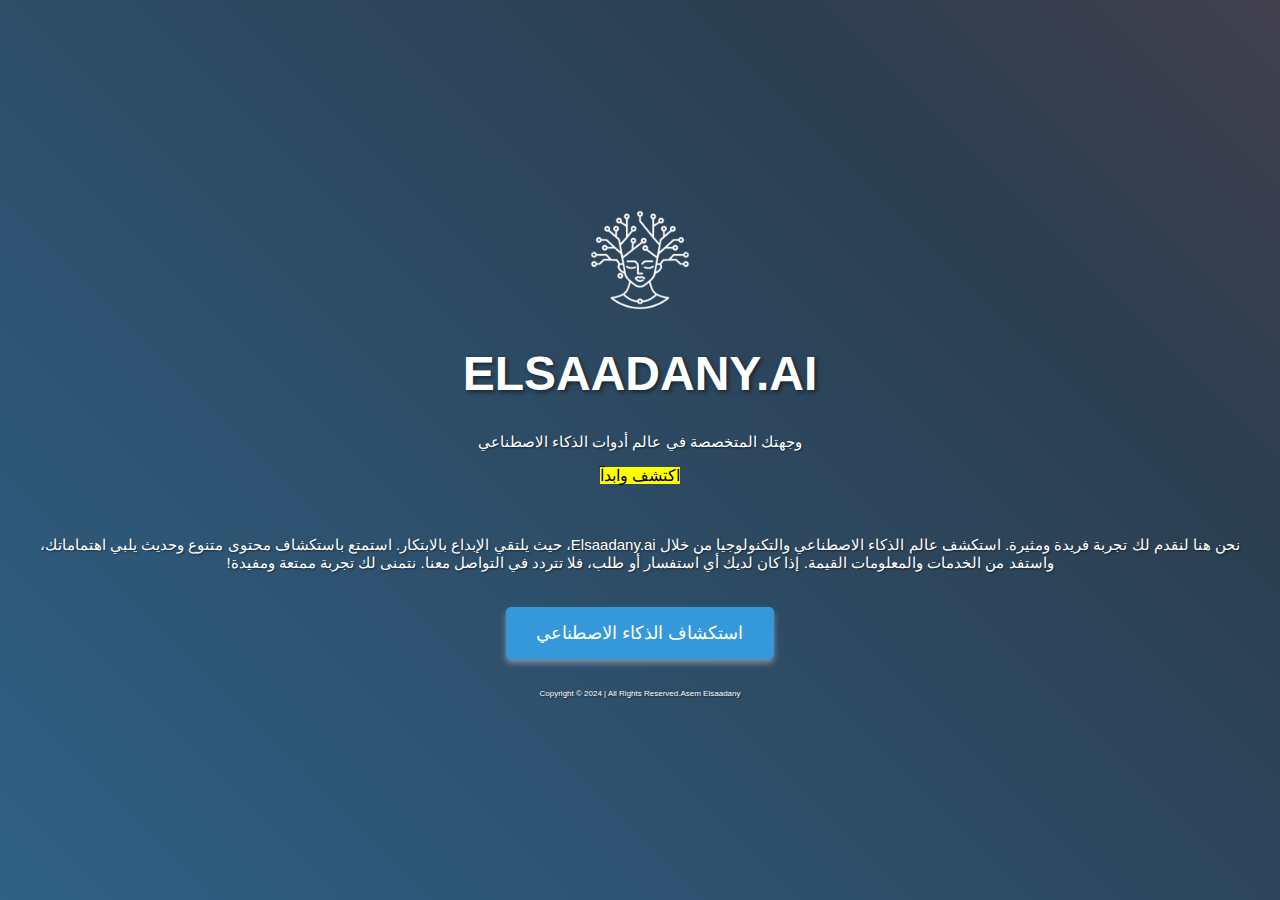
<file: Index.html>
<!DOCTYPE html>
<html lang="en">
<head>
  <meta charset="UTF-8">
  <meta name="viewport" content="width=device-width, initial-scale=1.0">
  <title>ELSAADANY.AI</title>
  <style>
    body {
  background: linear-gradient(45deg, #3498db, #2c3e50, #e74c3c);
  background-size: 400% 400%;
  animation: gradientAnimation 15s infinite;
  display: flex;
  flex-direction: column;
  align-items: center;
  justify-content: space-around;
  height: 100vh;
  z-index: 1;
  font-family: 'Arial', sans-serif;
}

@keyframes gradientAnimation {
  0% {
    background-position: 0% 50%;
  }
  50% {
    background-position: 100% 50%;
  }
  100% {
    background-position: 0% 50%;
  }
}

h1 {
  color: #fff;
  font-size: 3em;
  text-shadow: 2px 2px 4px rgba(0, 0, 0, 0.5);
}

p {
  color: #fff;
  font-size: 1.5em;
  text-shadow: 1px 1px 2px rgba(0, 0, 0, 0.5);
}

    header {
      background-color: ;
      color: #fff;
      text-align: center;
      padding: 1em 0;
    }

    p {
      font-size: 15px;
    }

    mark {
      background-color: yellow;
    }

    main {
      padding: 20px;
    }

    .container {
      text-align: center;
      margin-top: 50px;
    }

    :root {
  --main-color: #3498db; 
  /* لون أساسي */
  --hover-color: #2980b9; /* لون عند التحويم */
  --text-color: #fff; /* لون النص */
  --border-radius: 5px; /* شكل حواف الزر */
  --box-shadow: 0 4px 6px hsla(0,0%,100%,0.385); /* ظل زر */
}

.btn {
  display: inline-block;
  padding: 15px 30px;
  font-size: 18px;
  text-decoration: none;
  background-color: var(--main-color);
  color: var(--text-color);
  border-radius: var(--border-radius);
  box-shadow: var(--box-shadow);
  transition: background-color 0.3s ease, color 0.3s ease, box-shadow 0.3s ease; /* إضافة انتقال للون والظلال */
}

.btn:hover {
  background-color: var(--hover-color);
  color: #000; /* تغيير لون النص عند التحويم */
  box-shadow: 0 8px 12px rgba(0, 0, 0, 0.2); /* تغيير ظلال عند التحويم */
}
    }

    @keyframes move {
      from {
        transform: rotate(0deg) scale(12) translateX(-20px);
      }
      to {
        transform: rotate(360deg) scale(18) translateX(20px);
      }
    }
    body {
            font-family: Arial, sans-serif;
            background: linear-gradient(45deg, #3498db, #2c3e50, #e74c3c);
            background-size: 400% 400%;
            animation: gradientAnimation 15s infinite;
            display: flex;
            flex-direction: column;
            align-items: center;
            justify-content: center;
            height: 100vh;
            margin: 0;
            color: #fff;
            text-align: center;
        }

        @keyframes gradientAnimation {
            0% {
                background-position: 0% 50%;
            }
            50% {
                background-position: 100% 50%;
            }
            100% {
                background-position: 0% 50%;
            }
        }
       footer p{
      color: #fff;
        text-align: center;
        margin-top: 30px;
        font-size: 8px;
        }
  </style>
</head>
<body>

  <header>
    <img src="logo.png" alt="Logo" width="100" height="100">
    <h1>ELSAADANY.AI</h1>
    <p dir="rtl"> وجهتك المتخصصة في عالم أدوات الذكاء الاصطناعي</p>
    <mark>اكتشف وابدآ</mark>
  </header>

  <main>
    <!-- إضافة محتوى إضافي للصفحة -->
<p dir="rtl">نحن هنا لنقدم لك تجربة فريدة ومثيرة. استكشف عالم الذكاء الاصطناعي والتكنولوجيا من خلال Elsaadany.ai، حيث يلتقي الإبداع بالابتكار. استمتع باستكشاف محتوى متنوع وحديث يلبي اهتماماتك، واستفد من الخدمات والمعلومات القيمة. إذا كان لديك أي استفسار أو طلب، فلا تتردد في التواصل معنا. نتمنى لك تجربة ممتعة ومفيدة!</p>
  </main>

  <!-- زر للانتقال إلى صفحة HTML -->
  <a href="ai.html" class="btn">استكشاف الذكاء الاصطناعي</a>
    <footer class="footer">
    <div class="footer-text">
      <p>Copyright &copy; 2024 | All Rights Reserved.Asem Elsaadany</p>
    </div>
  </footer>

</body>
</html>
</file>
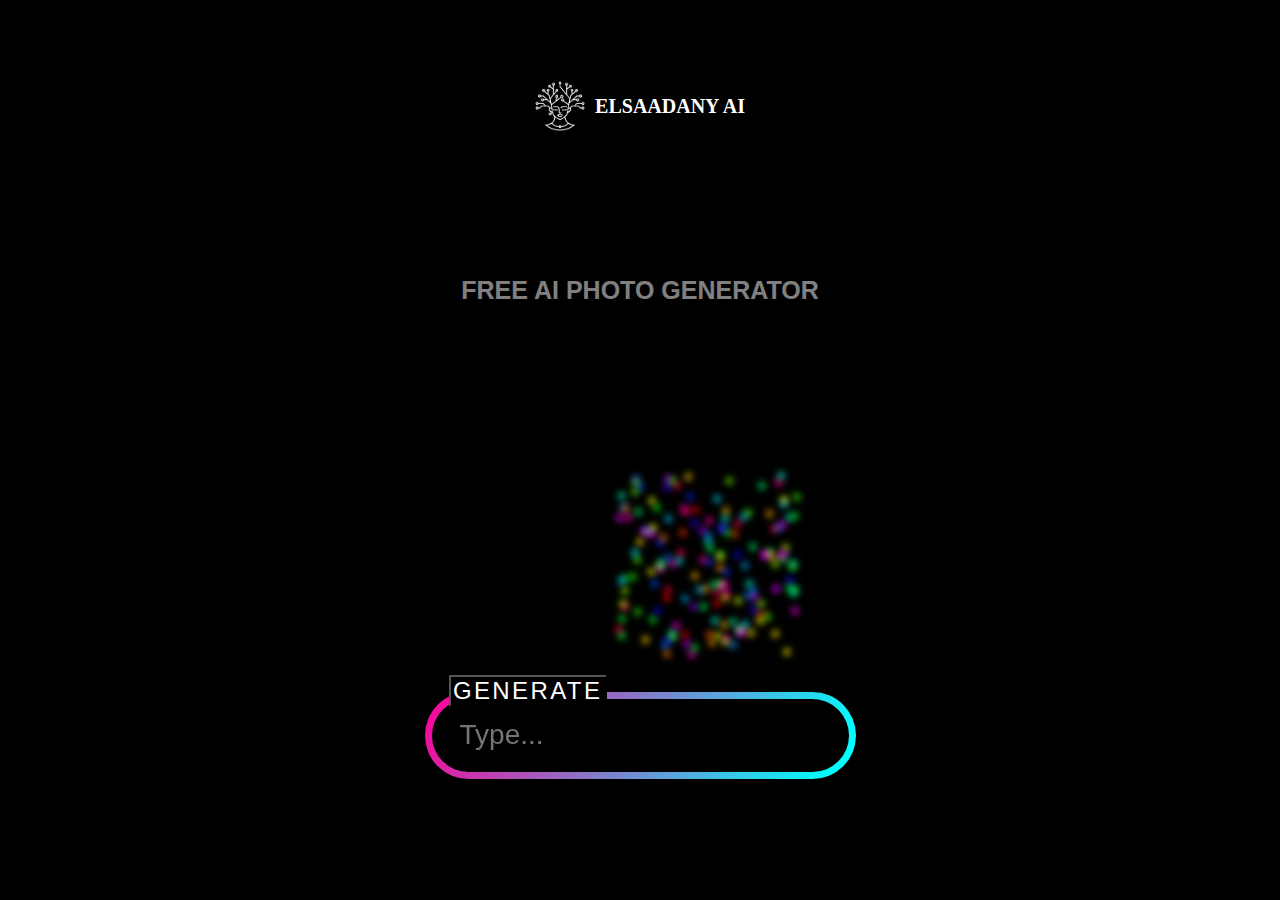
<file: ai.html>
<!DOCTYPE html>
<html lang="en">
<head>
  <meta charset="UTF-8">
  <meta name="viewport" content="width=device-width, initial-scale=1.0"/>
  <link rel="stylesheet" href="style.css">
  <title>ELSAADANY.AI</title>
</head>
<body>
  <!-- title of project -->
  
     <div style="display: flex; align-items: center;">
  <img src="logo.png" alt="Logo" width="50" height="50">
  <h1 style="margin-left: 10px;">ELSAADANY AI</h1>
</div>
  
  <h2 style="font-family: 'Arial', sans-serif; color: #fff; text-align: center; margin-bottom: 20px; font-size: 25px; font-weight: bold;">FREE AI PHOTO GENERATOR</h2>

  <!-- results or images -->
  <div class="images">
  </div>

  <!-- input -->
  <div class="prompt">
  <div class="input-group">
    <input id="inp" type="text" class="input-group__input" placeholder="Type...">
    <button onclick="getImage()" class="input-group__button">Generate</button>
  </div>
</div>

  <script src="script.js"></script>
</body>
</html>
</file>
<file: style.css>
*{
  padding: 0;
  margin: 0;
  font-family: Sans-Serif;
}
html {
  font: 5vmin/1.3 Serif;
  overflow: hidden;
  background: #123;
}

body, head {
  display: block;
  font-size: 60px;
  color: transparent;
}

head::before, head::after,
body::before, body::after {
  position: fixed;
  top: 50%;
  left: 50%;
  width: 3em;
  height: 3em;
  content: ".";
  mix-blend-mode: screen;
  animation: 44s -27s move infinite ease-in-out alternate;
}

body::before {
  text-shadow: -0.0127912996em 0.4224178933em 7px rgba(0, 158, 255, 0.9), 0.4070224445em 2.1809759944em 7px rgba(79, 255, 0, 0.9), 2.3579092161em 1.2358939125em 7px rgba(20, 0, 255, 0.9), 0.5424274395em 0.7812971859em 7px rgba(255, 0, 68, 0.9), 1.3013908869em 1.0983858927em 7px rgba(0, 50, 255, 0.9), -0.4368571575em 2.1633378026em 7px rgba(0, 255, 60, 0.9), -0.4364424737em 1.8765239357em 7px rgba(0, 255, 36, 0.9), 2.2136861542em -0.4921726933em 7px rgba(0, 255, 222, 0.9), 1.1376509463em 1.635873537em 7px rgba(255, 0, 9, 0.9), 0.3068882396em 1.5388812157em 7px rgba(255, 8, 0, 0.9), -0.2189310556em 0.7873982724em 7px rgba(0, 248, 255, 0.9), -0.2084911036em -0.3996798155em 7px rgba(114, 255, 0, 0.9), 0.1924710669em 1.0007710362em 7px rgba(80, 255, 0, 0.9), 2.4444808616em 1.7478728342em 7px rgba(255, 0, 242, 0.9), 2.1394938439em 1.3882999243em 7px rgba(54, 0, 255, 0.9), 1.5109031401em 2.0604362819em 7px rgba(98, 255, 0, 0.9), 1.7106348754em 2.1174830744em 7px rgba(255, 228, 0, 0.9), 1.0683203292em 2.2780934482em 7px rgba(255, 150, 0, 0.9), -0.4845569282em 0.2074487714em 7px rgba(255, 0, 243, 0.9), 0.2198680058em 0.9567501263em 7px rgba(0, 255, 232, 0.9), 1.6154456281em 1.9772671852em 7px rgba(0, 255, 250, 0.9), 0.6896343666em -0.1539317269em 7px rgba(0, 33, 255, 0.9), 0.9055711543em 0.4211691418em 7px rgba(159, 0, 255, 0.9), 1.4970398419em 1.5809753667em 7px rgba(200, 255, 0, 0.9), 2.1306667508em 1.378718419em 7px rgba(255, 0, 76, 0.9), 2.2635063129em -0.0393830841em 7px rgba(0, 220, 255, 0.9), 1.0960789322em 1.3108700244em 7px rgba(0, 255, 146, 0.9), 1.2813023692em 0.2200503768em 7px rgba(0, 255, 221, 0.9), 0.6337150889em 0.0918773977em 7px rgba(255, 0, 86, 0.9), 1.1965055445em 1.3031521931em 7px rgba(26, 255, 0, 0.9), 1.5344746327em 2.0529698646em 7px rgba(0, 71, 255, 0.9), 1.8764130665em 1.6305011089em 7px rgba(155, 255, 0, 0.9), 1.1966567465em 0.8482112336em 7px rgba(255, 206, 0, 0.9), -0.3336149315em 0.2021926972em 7px rgba(255, 0, 208, 0.9), 1.5936359155em 0.1826026444em 7px rgba(0, 215, 255, 0.9), 0.6023170542em 2.1523704703em 7px rgba(255, 0, 7, 0.9), 0.3375327679em 0.8594228519em 7px rgba(0, 96, 255, 0.9), 2.1685458606em 0.3662777628em 7px rgba(0, 120, 255, 0.9), 1.2651840287em 1.9868207557em 7px rgba(255, 182, 0, 0.9), 0.9073975194em 0.9065808483em 7px rgba(255, 0, 162, 0.9), 0.3248285726em 1.395108704em 7px rgba(255, 0, 51, 0.9);
  animation-duration: 44s;
  animation-delay: -27s;
}

body::after {
  text-shadow: 0.9532870387em 1.3910328242em 7px rgba(255, 163, 0, 0.9), 1.2440721449em 0.3753563539em 7px rgba(0, 68, 255, 0.9), 1.3166516929em 0.4490729561em 7px rgba(0, 255, 23, 0.9), 1.5721161566em 2.1007450355em 7px rgba(255, 0, 96, 0.9), -0.1814296863em 0.8981606417em 7px rgba(77, 255, 0, 0.9), 2.1696555112em -0.3858306516em 7px rgba(255, 0, 153, 0.9), 0.4042669425em -0.4168845391em 7px rgba(67, 255, 0, 0.9), 2.4408554022em 1.3922705897em 7px rgba(0, 255, 80, 0.9), 2.0574226736em 0.8461498462em 7px rgba(255, 180, 0, 0.9), 0.5113062485em 0.9202211593em 7px rgba(0, 247, 255, 0.9), 2.4747532685em -0.1474857146em 7px rgba(58, 255, 0, 0.9), 1.2876743561em 2.2600035267em 7px rgba(191, 255, 0, 0.9), 1.7504302695em 1.7368408307em 7px rgba(47, 0, 255, 0.9), 2.4116548133em 0.9711792052em 7px rgba(0, 255, 191, 0.9), -0.0643294408em 0.4387402541em 7px rgba(255, 52, 0, 0.9), 1.1569728669em 2.1690372212em 7px rgba(216, 255, 0, 0.9), 0.059106823em -0.0846956104em 7px rgba(234, 255, 0, 0.9), 0.0774485712em 0.3715320823em 7px rgba(237, 255, 0, 0.9), -0.2601166541em 1.1875571em 7px rgba(30, 255, 0, 0.9), -0.4865010659em 2.0616328287em 7px rgba(255, 0, 67, 0.9), 1.1456323744em -0.1111063899em 7px rgba(0, 216, 255, 0.9), -0.4440345865em -0.1618050506em 7px rgba(0, 255, 172, 0.9), 1.6684024964em 0.1249264454em 7px rgba(80, 255, 0, 0.9), 0.1409686563em 0.0405578754em 7px rgba(0, 255, 36, 0.9), 0.2815557308em 2.3123129469em 7px rgba(0, 133, 255, 0.9), -0.1407301204em 0.6071535936em 7px rgba(255, 226, 0, 0.9), 2.113553635em 0.9647108999em 7px rgba(129, 255, 0, 0.9), 0.6122395214em 1.5471394583em 7px rgba(0, 176, 255, 0.9), 1.8622060707em 1.9205014253em 7px rgba(230, 255, 0, 0.9), 1.2802191258em 1.5352881243em 7px rgba(255, 216, 0, 0.9), 2.020121468em 0.1256455569em 7px rgba(255, 173, 0, 0.9), 1.3008335906em 1.4733144676em 7px rgba(255, 0, 175, 0.9), 1.9269655429em 0.8238487355em 7px rgba(255, 0, 251, 0.9), 0.0770445799em 1.8978176727em 7px rgba(0, 255, 49, 0.9), 1.3497661532em -0.4116202186em 7px rgba(107, 255, 0, 0.9), 0.9949142571em 0.5051676312em 7px rgba(0, 133, 255, 0.9), -0.219940959em -0.2286162776em 7px rgba(89, 255, 0, 0.9), 1.0109100886em 0.2485995199em 7px rgba(255, 0, 166, 0.9), 1.7455777139em 1.4177515395em 7px rgba(0, 135, 255, 0.9), 1.6126263793em 1.0035346599em 7px rgba(0, 164, 255, 0.9), 2.0990797841em 0.3775869945em 7px rgba(255, 0, 42, 0.9);
  animation-duration: 43s;
  animation-delay: -32s;
}

head::before {
  text-shadow: 2.4408220565em 0.1606480183em 7px rgba(0, 255, 58, 0.9), 1.2962657188em 0.0784512633em 7px rgba(255, 182, 0, 0.9), 1.2679990731em 1.3247973005em 7px rgba(255, 0, 178, 0.9), 1.5303431147em 2.1129120238em 7px rgba(164, 0, 255, 0.9), 1.2924256921em 2.2203227451em 7px rgba(255, 0, 165, 0.9), 0.6407250498em 2.2948944878em 7px rgba(208, 0, 255, 0.9), 0.3123389719em -0.3006143814em 7px rgba(59, 0, 255, 0.9), 0.3099798718em 2.4595061723em 7px rgba(255, 118, 0, 0.9), 2.2378623577em 0.3099690961em 7px rgba(237, 0, 255, 0.9), 0.4806477198em -0.3267426874em 7px rgba(255, 0, 55, 0.9), 2.3553888961em 1.3691293961em 7px rgba(0, 255, 76, 0.9), 0.3256925574em 2.2457036276em 7px rgba(24, 0, 255, 0.9), -0.3823928922em 0.0577340878em 7px rgba(255, 121, 0, 0.9), 1.483101454em 0.822071482em 7px rgba(0, 8, 255, 0.9), -0.4499106887em 1.2460398286em 7px rgba(0, 174, 255, 0.9), 1.4172475565em 2.3124441233em 7px rgba(0, 157, 255, 0.9), 1.7400557728em 0.682701802em 7px rgba(0, 255, 119, 0.9), -0.1784163394em 1.7700220471em 7px rgba(42, 255, 0, 0.9), 1.9856071565em 1.851423737em 7px rgba(94, 255, 0, 0.9), 0.9995389992em 0.6073980538em 7px rgba(0, 255, 220, 0.9), 0.5748339294em 0.4476188812em 7px rgba(255, 44, 0, 0.9), 1.2314638258em 1.3405143156em 7px rgba(255, 0, 193, 0.9), 2.3100236687em 2.4307624541em 7px rgba(255, 242, 0, 0.9), 0.9183033717em 1.68207428em 7px rgba(0, 255, 87, 0.9), 1.1959129404em 1.0404117481em 7px rgba(255, 157, 0, 0.9), -0.1294093635em -0.3222267474em 7px rgba(0, 80, 255, 0.9), 0.7649776846em 2.3613208568em 7px rgba(0, 255, 43, 0.9), 1.4416049902em 0.4706959742em 7px rgba(255, 66, 0, 0.9), 1.1138139298em 1.9176835897em 7px rgba(0, 255, 215, 0.9), 2.3463924908em 0.1954594938em 7px rgba(0, 255, 176, 0.9), 2.2055416172em 0.8379798768em 7px rgba(255, 0, 191, 0.9), -0.3857147899em 1.6793171095em 7px rgba(255, 0, 91, 0.9), 1.6593363082em 1.4942981787em 7px rgba(0, 124, 255, 0.9), 0.7591892469em 1.6902193785em 7px rgba(138, 0, 255, 0.9), 2.1146837383em 2.1336714003em 7px rgba(255, 235, 0, 0.9), 1.021383026em 2.1485059026em 7px rgba(255, 89, 0, 0.9), 1.4921747219em 0.2942961075em 7px rgba(255, 0, 73, 0.9), -0.4118487655em 0.012595985em 7px rgba(0, 121, 255, 0.9), 1.9790990702em 0.8247527623em 7px rgba(237, 0, 255, 0.9), 0.2471878332em 0.529788993em 7px rgba(255, 122, 0, 0.9), 0.3335740631em 0.2126101624em 7px rgba(0, 203, 255, 0.9);
  animation-duration: 42s;
  animation-delay: -23s;
}

head::after {
  text-shadow: 1.6843579245em 1.3015148022em 7px rgba(0, 255, 206, 0.9), -0.4223164644em 1.6322831278em 7px rgba(167, 255, 0, 0.9), -0.0769245654em 0.4097464022em 7px rgba(50, 0, 255, 0.9), -0.3925682424em 1.4178667426em 7px rgba(146, 255, 0, 0.9), 0.592683229em 0.0460138239em 7px rgba(255, 0, 176, 0.9), -0.3919013369em 1.2206143645em 7px rgba(0, 255, 79, 0.9), 0.4666279436em 1.998878204em 7px rgba(255, 0, 238, 0.9), 1.7660191531em 1.5194361356em 7px rgba(213, 0, 255, 0.9), 2.2627791899em 0.7989427903em 7px rgba(196, 0, 255, 0.9), -0.0459157781em 2.2392159763em 7px rgba(255, 217, 0, 0.9), 1.21652843em 0.3722264715em 7px rgba(63, 0, 255, 0.9), 0.1524218738em 1.7465564869em 7px rgba(12, 0, 255, 0.9), 2.2608356372em -0.1048807857em 7px rgba(255, 250, 0, 0.9), 1.0331276208em 0.7156113861em 7px rgba(0, 255, 62, 0.9), 0.1930899664em 1.0564103876em 7px rgba(255, 0, 219, 0.9), 2.417344208em 1.4521623326em 7px rgba(0, 255, 163, 0.9), 2.2882257345em 0.7036741913em 7px rgba(190, 255, 0, 0.9), 1.8722276427em 1.8164496009em 7px rgba(255, 71, 0, 0.9), 1.1945654287em 0.8240688756em 7px rgba(0, 255, 48, 0.9), 1.4109232034em 1.9313131065em 7px rgba(0, 255, 161, 0.9), 0.1025867038em 1.3001877741em 7px rgba(0, 74, 255, 0.9), 0.7731399846em 1.1729386395em 7px rgba(255, 182, 0, 0.9), 2.403054739em 1.01248422em 7px rgba(44, 255, 0, 0.9), 2.0296070922em 0.771271572em 7px rgba(0, 255, 27, 0.9), 0.3961265598em 2.1403615319em 7px rgba(0, 255, 193, 0.9), -0.1699793812em 0.0946061693em 7px rgba(0, 255, 96, 0.9), 0.7193476853em 2.484751446em 7px rgba(255, 0, 205, 0.9), 0.4015607013em 0.9699324093em 7px rgba(255, 0, 218, 0.9), 0.8555694222em 1.3918532263em 7px rgba(0, 196, 255, 0.9), 0.7714136607em 0.2785764892em 7px rgba(44, 0, 255, 0.9), 0.0446940186em 0.4721662307em 7px rgba(255, 0, 251, 0.9), 0.7868297996em 0.0715227847em 7px rgba(255, 0, 2, 0.9), 1.1397378211em 1.4469997247em 7px rgba(255, 0, 62, 0.9), 0.6662477926em -0.4803241758em 7px rgba(255, 205, 0, 0.9), 0.0481634326em 1.1032777487em 7px rgba(221, 255, 0, 0.9), 1.0157682511em 0.9407302606em 7px rgba(0, 47, 255, 0.9), 2.2519096847em 0.8876974263em 7px rgba(0, 255, 60, 0.9), 0.1973164342em 0.6105583525em 7px rgba(0, 33, 255, 0.9), 1.8933587855em -0.3271010353em 7px rgba(0, 255, 117, 0.9), 0.3205829116em -0.4440955527em 7px rgba(173, 0, 255, 0.9), -0.2026407056em -0.4513340514em 7px rgba(0, 40, 255, 0.9);
  animation-duration: 41s;
  animation-delay: -19s;
}

@keyframes move {
  from {
    transform: rotate(0deg) scale(12) translateX(-20px);
  }
  to {
    transform: rotate(360deg) scale(18) translateX(20px);
  }
}
body{
  background-color: black;
   display: flex;
   flex-direction: column;
   align-items: center;
   justify-content: space-around;
   height: 100vh;
     z-index: 1;
}



h1{
  color:#fff;
  font-size: 20px;
  font-family: Georgia, serif;
  
}
h5{
  color:red;
  font-size: 15px;
  position: absolute;
    top:15%; 
  font-family: Georgia, serif;
  display: inline-block;
    white-space: nowrap;
    overflow: hidden;
    
    animation: moveText 10s linear infinite;
}
@keyframes moveText {
    0% {
        transform: translateX(-240%);
    }
    100% {
        transform: translateX(240%);
    }
  
}
h2{
  color: #fff;
  opacity: 0.5; 
  font-size: 25px;
  margin-top: -20px;
  
 
}
  

}
p{
  color: #fff;
  font-size: 20px;
  font-family: Georgia, serif;
 
}

* {
  box-sizing: border-box;
}

:root {
  --background-size: unquote("min(10vw, 40em)");
}

html {
  font-size: calc(100% + 0.5vw);
}

@media (prefers-reduced-motion: reduce) {
  * {
    animation: none !important;
    transition-duration: 0.001s !important;
  }
}
.prompt {
 padding: 40px;
  min-height: 0vh;
  display: flex;
  justify-content: flex-end;
  align-items: flex-end;

}

@keyframes background-move {
  0% {
    background-position: 0 0, 0 0;
  }
  100% {
    background-position: 100vw 0, 0 0;
    background-position: max(100vw, 40em) 0, 0 0;
  }
}
.input-group {
  width: 100%;
  max-width: 20em;
  display: flex;
  flex-direction: column;
  z-index: 2;
}
@supports (mix-blend-mode: darken) {
  .input-group {
    position: relative;
    mix-blend-mode: lighten;
  }
  .input-group__button {
    position: absolute;
    left: 1em;
    top: -0.70em;
    background-color: #000;
    
    
  }
}
.input-group__button{
  padding: 0.0.1em;
  margin-bottom: 0.5em;
  text-transform: uppercase;
  font-size: 0.40em;
  letter-spacing: 0.1em;
  color: #fff;
  
  cursor: pointer;
}
.input-group__input {
  color: #fff;
  font-size: 1.25rem;
  line-height: 1;
  border-style: none;
  outline: none;
  height: calc(1em + 1.6em + 0.5em);
  width: 100%;
  padding: 0.8em 1em;
  border: 0.25em solid transparent;
  background-image: linear-gradient(#000, #000), linear-gradient(120deg, #f09 0%, #0ff 50%, #9f0 100%);
  background-origin: border-box;
  background-clip: padding-box, border-box;
  border-radius: 1.8em;
  background-size: 200% 100%;
  transition: background-position 0.8s ease-out;
}
.input-group__input:hover {
  background-position: 100% 0;
}
.input-group__input:focus {
  outline: 2px dashed #ad2b89;
  outline-offset: 0.5em;
}




.images{
  display: grid;
  grid-template-columns: repeat(2,1fr);
  row-gap: 2px;
}
.images div{
  height: 180px;
  width: 180px;
  background-color: #fff;
  z-index: 2;

  
  border-radius: 0px;
  border: 2px solid #000000;
  
}
.images div img{
  width:100%;
  
  
}


    .footer p{
      color: #fff;
        text-align: center;
        margin-top: -50px;
        font-size: 8px;
       
    }
</file>
